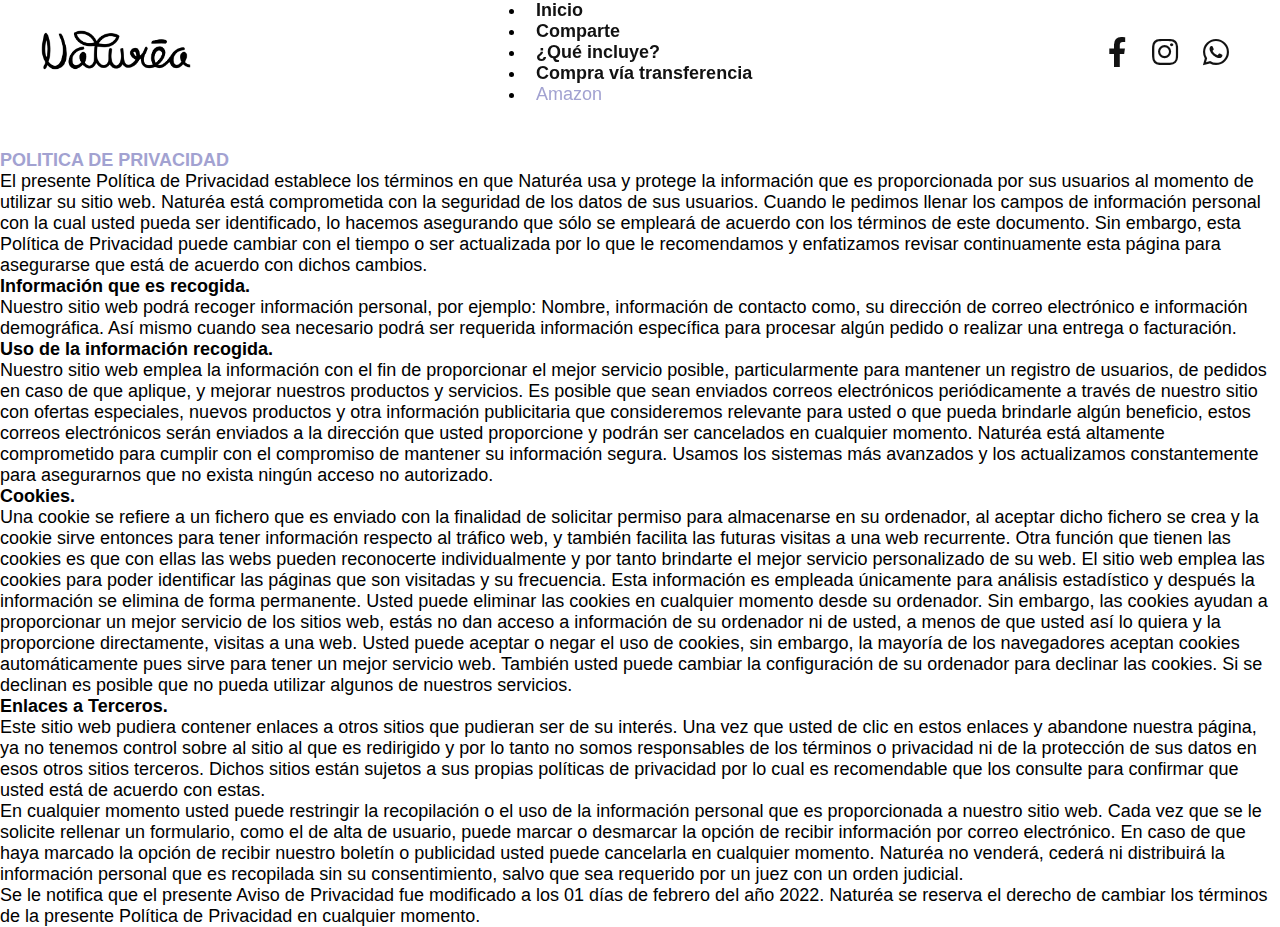
<file: aviso-privacidad.html>
<!DOCTYPE html>
<html lang="en">

<head>
    <meta charset="UTF-8">
    <meta http-equiv="X-UA-Compatible" content="IE=edge">
    <meta name="viewport" content="width=device-width, initial-scale=1.0">
    <meta property="og:image" content="img/portada-link.jpg" />

    <title>NatureaKits</title>
    <meta property="og:url" content="https://natureakits.com/" />
    <meta property="og:description" content="Brindamos alternativas para mejorar la salud, con oportunidades de crecimiento y emprendimiento en el negocio de uso y comercialización de aceites esenciales, tips, capacitación, etc. Aportamos una alternativa de bienestar natural basado en el uso de los aceites esenciales, proporcionando salud, paz y tranquilidad a través de una vida más sana." />

    <meta name="description"
        content="Brindamos alternativas para mejorar la salud, con oportunidades de crecimiento y emprendimiento en el negocio de uso y comercialización de aceites esenciales, tips, capacitación, etc. Aportamos una alternativa de bienestar natural basado en el uso de los aceites esenciales, proporcionando salud, paz y tranquilidad a través de una vida más sana." />

    <meta name="keywords" content="Naturea kits bienestar natural aceites esenciales salud tranquilidad  crecimiento negocio emprendimiento vida sana trnaquilidad oportunidades " />

    <meta property="og:site_name" content="https://natureakits.com/" />
    <meta property="fb:admins" content="ID de Facebook " />
    <meta property="article:published_time" content="2022-02-03T11:25:00+01:00" />
    <meta property="article:modified_time" content="2022-02-03T11:25:47+01:00" />
    <meta property="og:type" content="website" />
    <meta name="author" content="Ivan Ruiz Rodriguez || Front-end Developer" />
    <meta name="revised" content="03/02/2022" />

    <!-- Schema.org markup for Google+ -->
    <meta itemprop="name" content="Naturea Kits">
    <meta itemprop="description"
        content="Brindamos alternativas para mejorar la salud, con oportunidades de crecimiento y emprendimiento en el negocio de uso y comercialización de aceites esenciales, tips, capacitación, etc. Aportamos una alternativa de bienestar natural basado en el uso de los aceites esenciales, proporcionando salud, paz y tranquilidad a través de una vida más sana.">


    <meta itemprop="image" content="img/portada-link.jpg">

    <!-- Nos sirve para guardar una cookie. Los datos guardados son clave/valor -->
    <meta http-equiv="cookie" content="clave=valor; expires=Wednesday, 03-02-22 11:25:59 GMT;" />

    <link href="https://cdn.jsdelivr.net/npm/bootstrap@5.1.3/dist/css/bootstrap.min.css" rel="stylesheet"
        integrity="sha384-1BmE4kWBq78iYhFldvKuhfTAU6auU8tT94WrHftjDbrCEXSU1oBoqyl2QvZ6jIW3" crossorigin="anonymous">

    <link rel="stylesheet" href="css/style.css">
    
    <!-- TODO: IMAGEN DE PORTADA -->
    <link rel="shortcut icon" href="img/favicon.png" type="image/x-icon">

    <!-- FONTAWENSOME -->
    <link rel="stylesheet" href="https://cdnjs.cloudflare.com/ajax/libs/font-awesome/5.15.4/css/all.min.css"
        integrity="sha512-1ycn6IcaQQ40/MKBW2W4Rhis/DbILU74C1vSrLJxCq57o941Ym01SwNsOMqvEBFlcgUa6xLiPY/NS5R+E6ztJQ=="
        crossorigin="anonymous" referrerpolicy="no-referrer" />

    <!-- ICONS BOOTSTRAP -->
    <link rel="stylesheet" href="https://cdn.jsdelivr.net/npm/bootstrap-icons@1.7.2/font/bootstrap-icons.css">
    <!-- GOOGLE ANALITYCS -->


    <!-- Global site tag (gtag.js) - Google Analytics -->
    <script async src="https://www.googletagmanager.com/gtag/js?id=G-79CRZNBZ5W"></script>
    <script>
        window.dataLayer = window.dataLayer || [];

        function gtag() {
            dataLayer.push(arguments);
        }
        gtag('js', new Date());

        gtag('config', 'G-79CRZNBZ5W');
    </script>

</head>

<body>

    <!-- <div class="up">
        <i class="far fa-caret-square-up"></i>

    </div> -->
    <main>
        <header>
            <div class="menu-bar-pc">
                <a href="index.html">
                    <img src="img/logo-naturea.png" alt="Naturēa" style="width: 150px;">
                </a>

                <nav class="menu-principal">
                    <ul class="list-unstyled d-flex">
                        <li><a href="index.html" class="volver-arriba item-menu "> Inicio</a></li>
                        <li><a href="index.html#comparte" class="scroll-suave item-menu ">Comparte</a></li>
                        <li><a href="index.html#about-us" class="scroll-suave item-menu ">¿Qué incluye?</a>
                        </li>
                        <li><a href="informacion-pago.html" class="scroll-suave item-menu ">Compra vía
                                transferencia</a></li>
                        <li><a href="#" class="scroll-suave text-muted">Amazon</a></li>
                    </ul>
                </nav>
                <div class="top-redes">
                    <a href="https://www.facebook.com/Natur%C4%93a-102405162145474/?ti=as" target="_blank">
                        <i class="fab fa-facebook-f"></i>
                    </a>
                    <a href="https://www.instagram.com/naturea.mx/?utm_medium=copy_link" target="_blank">
                        <i class="fab fa-instagram"></i>
                    </a>
                    <a href="https://api.whatsapp.com/send?phone=6567882767&text=Hola, quiero más información"
                        target="_blank">
                        <i class="fab fa-whatsapp"></i>
                    </a>

                </div>
            </div>

            <div class="menu-bar-movil">
                <a href="index.html">
                    <img src="img/logo-naturea.png" alt="Naturēa" style="width: 150px;">
                </a>

                <div class="burger-menu" id="burger_menu">
                    <i class="fa fa-bars" aria-hidden="true"></i>
                </div>

                <div class="slideMenu" id="slideMenu">
                    <div class="top-redes">
                        <a href="https://www.facebook.com/Natur%C4%93a-102405162145474/?ti=as" target="_blank">
                            <i class="fab fa-facebook-f"></i>
                        </a>
                        <a href="https://www.instagram.com/naturea.mx/?utm_medium=copy_link" target="_blank">
                            <i class="fab fa-instagram"></i>
                        </a>
                        <a href="https://api.whatsapp.com/send?phone=6567882767&text=Hola, quiero más información"
                            target="_blank">
                            <i class="fab fa-whatsapp"></i>
                        </a>
                    </div>

                    <nav class="menu-principal">
                        <ul class="list-unstyled">
                            <li><a href="index.html" class="volver-arriba item-menu "> Inicio</a></li>
                            <li><a href="index.html#comparte" class="scroll-suave item-menu ">Comparte</a></li>
                            <li><a href="index.html#about-us" class="scroll-suave item-menu ">¿Qué incluye?</a></li>
                            <li><a href="informacion-pago.html" class="scroll-suave item-menu ">Compra vía
                                    transferencia</a></li>
                            <li><a href="#" class="scroll-suave item-menu ">Comprar</a></li>
                            <li><a href="#" class="scroll-suave text-muted text-decoration-line-through">Amazon</a></li>
                            <li> <a href="#" class="text-decoration-none">Términos y condiciones</a></li>
                            <li> <a href="aviso-privacidad.html" class="text-decoration-none  ">Política de
                                    privacidad</a></li>
                        </ul>
                    </nav>
                </div>
            </div>


        </header>

        <section>
            <div class="container">
                <div class="row">
                    <div class="col-lg-12 " style="margin-top:150px;">

                        <h2 class="text-center p4">
                            POLITICA DE PRIVACIDAD
                        </h2>

                        <p>


                            <p> El presente Política de Privacidad establece los términos en que Naturéa usa y protege
                                la información que es proporcionada por sus usuarios al momento de utilizar su sitio
                                web. Naturéa está comprometida con la seguridad de los datos de sus usuarios. Cuando le
                                pedimos llenar los campos de información personal con la cual usted pueda ser
                                identificado, lo hacemos asegurando que sólo se empleará de acuerdo con los términos de
                                este documento. Sin embargo, esta Política de Privacidad puede cambiar con el tiempo o
                                ser actualizada por lo que le recomendamos y enfatizamos revisar continuamente esta
                                página para asegurarse que está de acuerdo con dichos cambios.</p>

                            <p><b>Información que es recogida.</b> <br>
                                Nuestro sitio web podrá recoger información personal, por ejemplo: Nombre, información
                                de contacto como, su dirección de correo electrónico e información demográfica. Así
                                mismo cuando sea necesario podrá ser requerida información específica para procesar
                                algún pedido o realizar una entrega o facturación.</p>

                            <p> <b>Uso de la información recogida.</b> <br>
                                Nuestro sitio web emplea la información con el fin de proporcionar el mejor servicio
                                posible, particularmente para mantener un registro de usuarios, de pedidos en caso de
                                que aplique, y mejorar nuestros productos y servicios. Es posible que sean enviados
                                correos electrónicos periódicamente a través de nuestro sitio con ofertas especiales,
                                nuevos productos y otra información publicitaria que consideremos relevante para usted o
                                que pueda brindarle algún beneficio, estos correos electrónicos serán enviados a la
                                dirección que usted proporcione y podrán ser cancelados en cualquier momento. Naturéa
                                está altamente comprometido para cumplir con el compromiso de mantener su información
                                segura. Usamos los sistemas más avanzados y los actualizamos constantemente para
                                asegurarnos que no exista ningún acceso no autorizado.
                            </p>

                            <p> <b>Cookies.</b> <br>
                                Una cookie se refiere a un fichero que es enviado con la finalidad de solicitar permiso
                                para almacenarse en su ordenador, al aceptar dicho fichero se crea y la cookie sirve
                                entonces para tener información respecto al tráfico web, y también facilita las futuras
                                visitas a una web recurrente. Otra función que tienen las cookies es que con ellas las
                                webs pueden reconocerte individualmente y por tanto brindarte el mejor servicio
                                personalizado de su web. El sitio web emplea las cookies para poder identificar las
                                páginas que son visitadas y su frecuencia. Esta información es empleada únicamente para
                                análisis estadístico y después la información se elimina de forma permanente. Usted
                                puede eliminar las cookies en cualquier momento desde su ordenador. Sin embargo, las
                                cookies ayudan a proporcionar un mejor servicio de los sitios web, estás no dan acceso a
                                información de su ordenador ni de usted, a menos de que usted así lo quiera y la
                                proporcione directamente, visitas a una web. Usted puede aceptar o negar el uso de
                                cookies, sin embargo, la mayoría de los navegadores aceptan cookies automáticamente pues
                                sirve para tener un mejor servicio web. También usted puede cambiar la configuración de
                                su ordenador para declinar las cookies. Si se declinan es posible que no pueda utilizar
                                algunos de nuestros servicios.</p>

                            <p> <b>Enlaces a Terceros.</b> <br>
                                Este sitio web pudiera contener enlaces a otros sitios que pudieran ser de su interés.
                                Una vez que usted de clic en estos enlaces y abandone nuestra página, ya no tenemos
                                control sobre al sitio al que es redirigido y por lo tanto no somos responsables de los
                                términos o privacidad ni de la protección de sus datos en esos otros sitios terceros.
                                Dichos sitios están sujetos a sus propias políticas de privacidad por lo cual es
                                recomendable que los consulte para confirmar que usted está de acuerdo con estas.
                            </p>
                            <p><b></b>
                                En cualquier momento usted puede restringir la recopilación o el uso de la información
                                personal que es proporcionada a nuestro sitio web. Cada vez que se le solicite rellenar
                                un formulario, como el de alta de usuario, puede marcar o desmarcar la opción de recibir
                                información por correo electrónico. En caso de que haya marcado la opción de recibir
                                nuestro boletín o publicidad usted puede cancelarla en cualquier momento. Naturéa no
                                venderá, cederá ni distribuirá la información personal que es recopilada sin su
                                consentimiento, salvo que sea requerido por un juez con un orden judicial.
                            </p>
                            <p>Se le notifica que el presente Aviso de Privacidad fue modificado a los 01 días de
                                febrero del año 2022.
                                Naturéa se reserva el derecho de cambiar los términos de la presente Política de
                                Privacidad en cualquier momento.
                            </p>
                        </p>
                    </div>
                </div>
            </div>
        </section>

    </main>


    <!-- Option 1: Bootstrap Bundle with Popper -->
    <script src="https://cdn.jsdelivr.net/npm/bootstrap@5.1.3/dist/js/bootstrap.bundle.min.js"
        integrity="sha384-ka7Sk0Gln4gmtz2MlQnikT1wXgYsOg+OMhuP+IlRH9sENBO0LRn5q+8nbTov4+1p" crossorigin="anonymous">
    </script>
    <script src="js/runners.js"></script>
    <script src="js/menuMovil.js"></script>

</body>

</html>
</file>
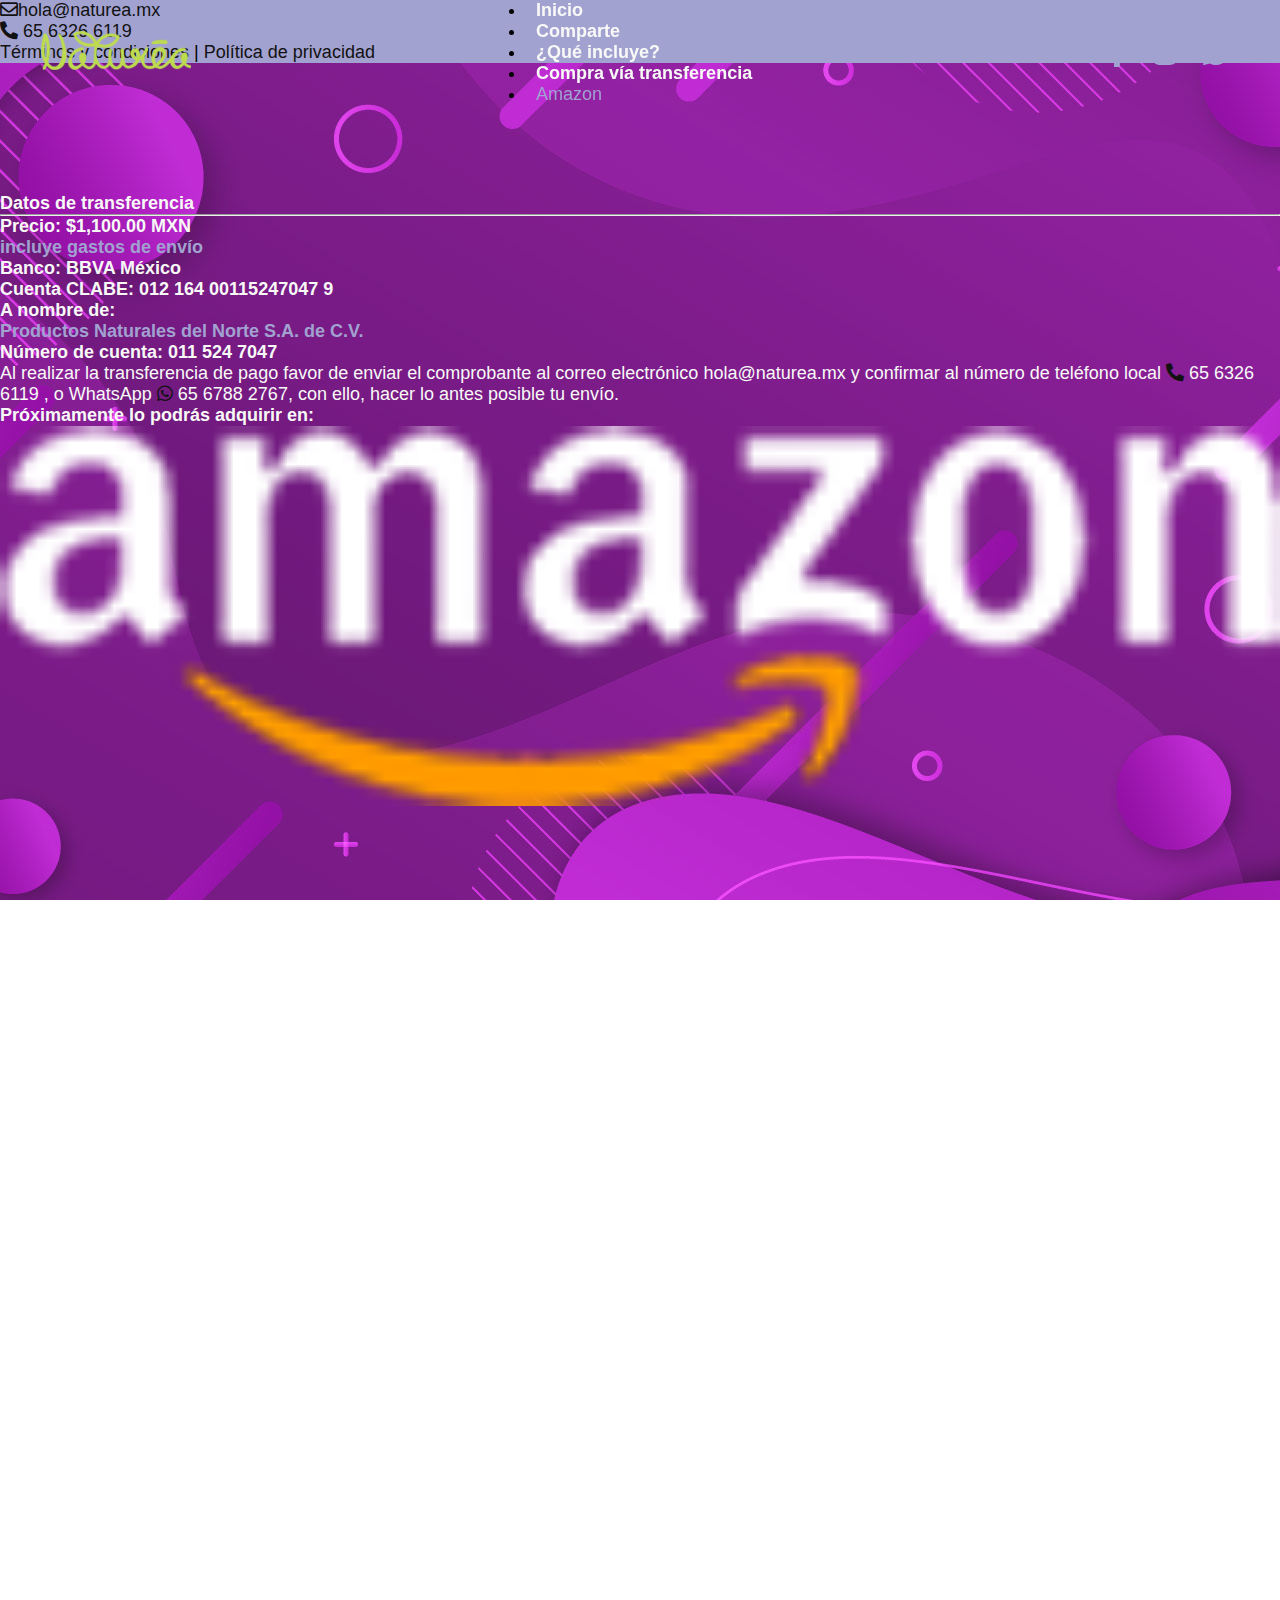
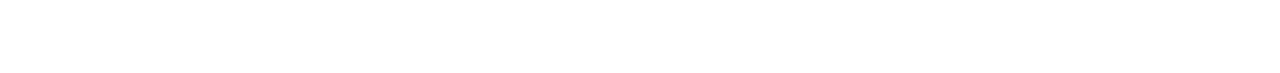
<file: informacion-pago.html>
<!DOCTYPE html>
<html lang="en">

<head>
    <meta charset="UTF-8">
    <meta http-equiv="X-UA-Compatible" content="IE=edge">
    <meta name="viewport" content="width=device-width, initial-scale=1.0">
    <meta property="og:image" content="img/portada-link.jpg" />

    <title>NatureaKits</title>
    <meta property="og:url" content="https://natureakits.com/" />
    <meta property="og:description" content="Brindamos alternativas para mejorar la salud, con oportunidades de crecimiento y emprendimiento en el negocio de uso y comercialización de aceites esenciales, tips, capacitación, etc. Aportamos una alternativa de bienestar natural basado en el uso de los aceites esenciales, proporcionando salud, paz y tranquilidad a través de una vida más sana." />

    <meta name="description"
        content="Brindamos alternativas para mejorar la salud, con oportunidades de crecimiento y emprendimiento en el negocio de uso y comercialización de aceites esenciales, tips, capacitación, etc. Aportamos una alternativa de bienestar natural basado en el uso de los aceites esenciales, proporcionando salud, paz y tranquilidad a través de una vida más sana." />

    <meta name="keywords" content="Naturea kits bienestar natural aceites esenciales salud tranquilidad  crecimiento negocio emprendimiento vida sana trnaquilidad oportunidades " />

    <meta property="og:site_name" content="https://natureakits.com/" />
    <meta property="fb:admins" content="ID de Facebook " />
    <meta property="article:published_time" content="2022-02-03T11:25:00+01:00" />
    <meta property="article:modified_time" content="2022-02-03T11:25:47+01:00" />
    <meta property="og:type" content="website" />
    <meta name="author" content="Ivan Ruiz Rodriguez || Front-end Developer" />
    <meta name="revised" content="03/02/2022" />

    <!-- Schema.org markup for Google+ -->
    <meta itemprop="name" content="Naturea Kits">
    <meta itemprop="description"
        content="Brindamos alternativas para mejorar la salud, con oportunidades de crecimiento y emprendimiento en el negocio de uso y comercialización de aceites esenciales, tips, capacitación, etc. Aportamos una alternativa de bienestar natural basado en el uso de los aceites esenciales, proporcionando salud, paz y tranquilidad a través de una vida más sana.">


    <meta itemprop="image" content="img/portada-link.jpg">

    <!-- Nos sirve para guardar una cookie. Los datos guardados son clave/valor -->
    <meta http-equiv="cookie" content="clave=valor; expires=Wednesday, 03-02-22 11:25:59 GMT;" />

    <link href="https://cdn.jsdelivr.net/npm/bootstrap@5.1.3/dist/css/bootstrap.min.css" rel="stylesheet"
        integrity="sha384-1BmE4kWBq78iYhFldvKuhfTAU6auU8tT94WrHftjDbrCEXSU1oBoqyl2QvZ6jIW3" crossorigin="anonymous">

    <link rel="stylesheet" href="css/style.css">
    
    <!-- TODO: IMAGEN DE PORTADA -->
    <link rel="shortcut icon" href="img/favicon.png" type="image/x-icon">

    <!-- FONTAWENSOME -->
    <link rel="stylesheet" href="https://cdnjs.cloudflare.com/ajax/libs/font-awesome/5.15.4/css/all.min.css"
        integrity="sha512-1ycn6IcaQQ40/MKBW2W4Rhis/DbILU74C1vSrLJxCq57o941Ym01SwNsOMqvEBFlcgUa6xLiPY/NS5R+E6ztJQ=="
        crossorigin="anonymous" referrerpolicy="no-referrer" />

    <!-- ICONS BOOTSTRAP -->
    <link rel="stylesheet" href="https://cdn.jsdelivr.net/npm/bootstrap-icons@1.7.2/font/bootstrap-icons.css">
    <!-- GOOGLE ANALITYCS -->


    <!-- Global site tag (gtag.js) - Google Analytics -->
    <script async src="https://www.googletagmanager.com/gtag/js?id=G-79CRZNBZ5W"></script>
    <script>
        window.dataLayer = window.dataLayer || [];

        function gtag() {
            dataLayer.push(arguments);
        }
        gtag('js', new Date());

        gtag('config', 'G-79CRZNBZ5W');
    </script>

</head>

<body class="fondo-pago">

    <!-- <div class="up">
        <i class="far fa-caret-square-up"></i>
    </div> -->

    <main>
        <header class="bg-green">
            <div class="container ">
                <div class="row">
                    <div class="bar-header col-lg-12 d-flex py-1">
                        <div class="col-lg-6 d-flex align-items-center">
                            <i class="far fa-envelope"></i><a href="mailto:hola@naturea.mx"
                                class="text-decoration-none color-black ms-1">hola@naturea.mx</a>
                            <div class="d-flex ms-3 align-items-center">
                                <i class="fas fa-phone-alt"></i>
                                <a href="tel:+6563266119" class="text-decoration-none color-black ms-1">65 6326 6119</a>
                            </div>
                        </div>
                        <div class="col-lg-6 d-flex justify-content-end">
                            <a href="#" class="text-decoration-none color-black ">Términos y condiciones</a> <span
                                class="mx-2">|</span>
                            <a href="aviso-privacidad.html" class="text-decoration-none color-black ">Política de
                                privacidad</a>
                        </div>
                    </div>
                </div>
            </div>
            <div class="menu-bar-pc mt-4">
                <a href="index.html">
                    <img src="img/logo-naturea-v.png" alt="Naturēa" style="width: 150px;">
                </a>

                <nav class="menu-principal">
                    <ul class="list-unstyled d-flex">
                        <li><a href="index.html" class="volver-arriba item-menu color-white"> Inicio</a></li>
                        <li><a href="index.html#comparte" class="scroll-suave item-menu color-white">Comparte</a></li>
                        <li><a href="index.html#about-us" class="scroll-suave item-menu color-white">¿Qué incluye?</a>
                        </li>
                        <li><a href="informacion-pago.html" class="scroll-suave item-menu color-white">Compra vía
                                transferencia</a></li>
                        <li><a href="#" class="scroll-suave text-muted">Amazon</a></li>
                    </ul>

                </nav>

                <div class="top-redes">
                    <a href="https://www.facebook.com/Natur%C4%93a-102405162145474/?ti=as" target="_blank">
                        <i class="fab fa-facebook-f color-green"></i>
                    </a>
                    <a href="https://www.instagram.com/naturea.mx/?utm_medium=copy_link" target="_blank">
                        <i class="fab fa-instagram color-green"></i>
                    </a>
                    <a href="https://api.whatsapp.com/send?phone=6567882767&text=Hola, quiero más información"
                        target="_blank">
                        <i class="fab fa-whatsapp color-green"></i>
                    </a>
                </div>
            </div>

            <div class="menu-bar-movil">
                <a href="index.html">
                    <img src="img/logo-naturea.png" alt="Naturēa" style="width: 150px;">
                </a>

                <div class="burger-menu" id="burger_menu">
                    <i class="fa fa-bars" aria-hidden="true"></i>
                </div>

                <div class="slideMenu" id="slideMenu">
                    <div class="top-redes">
                        <a href="https://www.facebook.com/Natur%C4%93a-102405162145474/?ti=as" target="_blank">
                            <i class="fab fa-facebook-f"></i>
                        </a>
                        <a href="https://www.instagram.com/naturea.mx/?utm_medium=copy_link" target="_blank">
                            <i class="fab fa-instagram"></i>
                        </a>
                        <a href="https://api.whatsapp.com/send?phone=6567882767&text=Hola, quiero más información"
                            target="_blank">
                            <i class="fab fa-whatsapp"></i>
                        </a>
                    </div>

                    <nav class="menu-principal">
                        <ul class="list-unstyled">
                            <li><a href="index.html" class="volver-arriba item-menu "> Inicio</a></li>
                            <li><a href="index.html#comparte" class="scroll-suave item-menu ">Comparte</a></li>
                            <li><a href="index.html#about-us" class="scroll-suave item-menu ">¿Qué incluye?</a></li>
                            <li><a href="informacion-pago.html" class="scroll-suave item-menu ">Compra vía
                                    transferencia</a></li>
                            <li><a href="#" class="scroll-suave item-menu ">Comprar</a></li>
                            <li><a href="#" class="scroll-suave text-muted text-decoration-line-through">Amazon</a></li>
                            <li> <a href="#" class="text-decoration-none">Términos y condiciones</a></li>
                            <li> <a href="aviso-privacidad.html" class="text-decoration-none  ">Política de
                                    privacidad</a></li>
                        </ul>


                    </nav>
                    <ul class="list-unstyled  end-0 ">




                    </ul>
                </div>
            </div>

        </header>

        <section>
            <div class="container overflow-hidden">
                <div class="row">
                    <div class="col-lg-12 d-flex flex-wrap mb-5" style="margin-top:130px;">

                        <div class="col-lg-6 px-3">
                            <h2 class="mb-3 fw-bold color-white">Datos de transferencia</h3>
                                <hr class="w-50 border-bottom border-2">
                                <h4 class="fw-bold color-white m-0 p-0 ">Precio: $1,100.00 MXN</h4>
                                <h6 class="color-green mb-4">incluye gastos de envío</h6>
                                <h4 class="fw-bold color-white m-0 p-0 mb-3">Banco: BBVA México</h4>
                                <h4 class="mb-4 fw-bold color-white">
                                    Cuenta CLABE: 012 164 00115247047 9
                                </h4>
                                <h4 class="fw-bold color-white mb-4">A nombre de: <br><span class="color-green mb-4 fs-4">Productos Naturales del Norte S.A. de C.V.</span> </h4>
                                <h4 class="mb-4 fw-bold color-white">Número de cuenta: 011 524 7047
                            </h2>
                            <p class="color-white">Al realizar la transferencia de pago favor de enviar el comprobante
                                al correo electrónico <a href="mailto:hola@naturea.mx"
                                    class="color-white fw-bold fs-5 text-decoration-underline">hola@naturea.mx</a> y confirmar al número de teléfono local  <i class="fas fa-phone-alt "></i><a href="tel:+6563266119" class="color-white fw-bold fs-5 text-decoration-underline">   65 6326 6119 </a>, o WhatsApp    <i class="fab fa-whatsapp"></i><a href="https://api.whatsapp.com/send?phone=6567882767&text=Hola, quiero más información" target="_blank" class="color-white fw-bold fs-5 text-decoration-underline">
                                    65 6788 2767</a>, con ello, hacer lo antes posible tu envío.</a></p>

                            <div class="d-flex">
                                <h5 class="mb-3 fw-bold color-white">
                                    Próximamente lo podrás adquirir en:</h5>
                                <div class="m-2 p-0">
                                    <img src="img/amazon.png" alt="" class="w-75">
                                </div>
                            </div>
                        </div>


                        <div class="col-lg-6 px-3 align-items-center d-flex  ocultar contador">
                            <img src="img/tarjeta.png" alt="" class="w-75 img-hover">
                        </div>



                    </div>
                </div>
            </div>
        </section>

    </main>


    <!-- Option 1: Bootstrap Bundle with Popper -->
    <script src="https://cdn.jsdelivr.net/npm/bootstrap@5.1.3/dist/js/bootstrap.bundle.min.js"
        integrity="sha384-ka7Sk0Gln4gmtz2MlQnikT1wXgYsOg+OMhuP+IlRH9sENBO0LRn5q+8nbTov4+1p" crossorigin="anonymous">
    </script>
    <script src="js/runners.js"></script>
    <script src="js/menuMovil.js"></script>
    <script type="text/javascript">
        window.addEventListener('scroll', function () {
            let header = document.querySelector('header');
            header.classList.toggle('sticky', window.scrollY > 0);
        })
    </script>
    
</body>

</html>
</file>
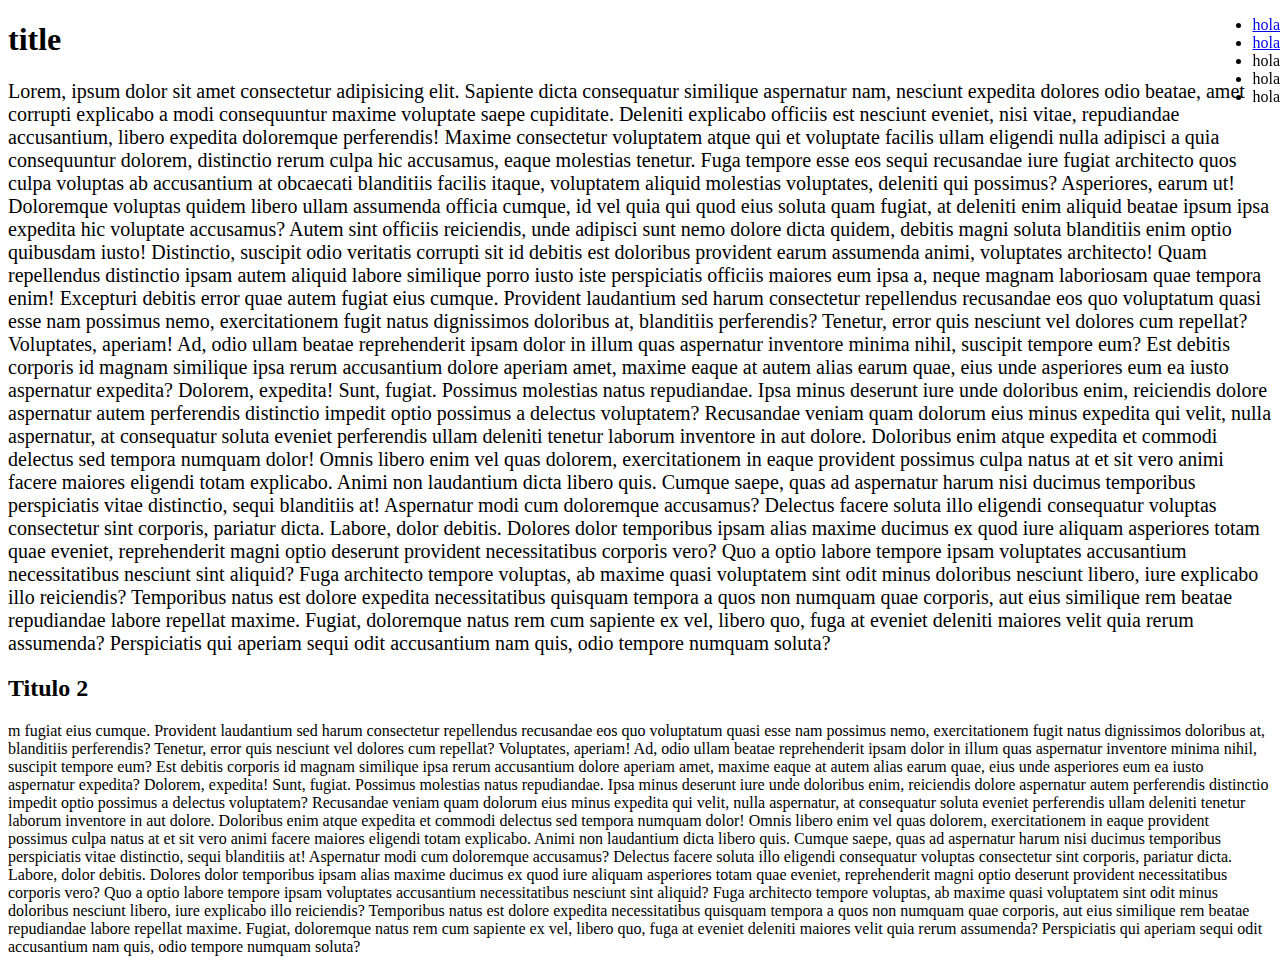
<file: prueba-menu.html>
<!DOCTYPE html>
<html lang="en">

<head>
    <meta charset="UTF-8">
    <meta http-equiv="X-UA-Compatible" content="IE=edge">
    <meta name="viewport" content="width=device-width, initial-scale=1.0">
    <title>Document</title>
</head>

<body>
    <ul style="position: fixed; top: 0; right: 0;">
        <li>
            <a href="#title" class="scroll-suave">hola</a>
        </li>
        <li>
            <a href="#title2" class="scroll-suave">hola</a>
        </li>
        <li class="item">hola</li>
        <li class="item">hola</li>
        <li class="item">hola</li>
    </ul>

    <h1 id="title">title</h1>

    <p style="font-size: 20px">
        Lorem, ipsum dolor sit amet consectetur adipisicing elit. Sapiente dicta consequatur similique aspernatur nam,
        nesciunt expedita dolores odio beatae, amet corrupti explicabo a modi consequuntur maxime voluptate saepe
        cupiditate. Deleniti explicabo officiis est nesciunt eveniet, nisi vitae, repudiandae accusantium, libero
        expedita doloremque perferendis! Maxime consectetur voluptatem atque qui et voluptate facilis ullam eligendi
        nulla adipisci a quia consequuntur dolorem, distinctio rerum culpa hic accusamus, eaque molestias tenetur. Fuga
        tempore esse eos sequi recusandae iure fugiat architecto quos culpa voluptas ab accusantium at obcaecati
        blanditiis facilis itaque, voluptatem aliquid molestias voluptates, deleniti qui possimus? Asperiores, earum ut!
        Doloremque voluptas quidem libero ullam assumenda officia cumque, id vel quia qui quod eius soluta quam fugiat,
        at deleniti enim aliquid beatae ipsum ipsa expedita hic voluptate accusamus? Autem sint officiis reiciendis,
        unde adipisci sunt nemo dolore dicta quidem, debitis magni soluta blanditiis enim optio quibusdam iusto!
        Distinctio, suscipit odio veritatis corrupti sit id debitis est doloribus provident earum assumenda animi,
        voluptates architecto! Quam repellendus distinctio ipsam autem aliquid labore similique porro iusto iste
        perspiciatis officiis maiores eum ipsa a, neque magnam laboriosam quae tempora enim! Excepturi debitis error
        quae autem fugiat eius cumque. Provident laudantium sed harum consectetur repellendus recusandae eos quo
        voluptatum quasi esse nam possimus nemo, exercitationem fugit natus dignissimos doloribus at, blanditiis
        perferendis? Tenetur, error quis nesciunt vel dolores cum repellat? Voluptates, aperiam! Ad, odio ullam beatae
        reprehenderit ipsam dolor in illum quas aspernatur inventore minima nihil, suscipit tempore eum? Est debitis
        corporis id magnam similique ipsa rerum accusantium dolore aperiam amet, maxime eaque at autem alias earum quae,
        eius unde asperiores eum ea iusto aspernatur expedita? Dolorem, expedita! Sunt, fugiat. Possimus molestias natus
        repudiandae. Ipsa minus deserunt iure unde doloribus enim, reiciendis dolore aspernatur autem perferendis
        distinctio impedit optio possimus a delectus voluptatem? Recusandae veniam quam dolorum eius minus expedita qui
        velit, nulla aspernatur, at consequatur soluta eveniet perferendis ullam deleniti tenetur laborum inventore in
        aut dolore. Doloribus enim atque expedita et commodi delectus sed tempora numquam dolor! Omnis libero enim vel
        quas dolorem, exercitationem in eaque provident possimus culpa natus at et sit vero animi facere maiores
        eligendi totam explicabo. Animi non laudantium dicta libero quis. Cumque saepe, quas ad aspernatur harum nisi
        ducimus temporibus perspiciatis vitae distinctio, sequi blanditiis at! Aspernatur modi cum doloremque accusamus?
        Delectus facere soluta illo eligendi consequatur voluptas consectetur sint corporis, pariatur dicta. Labore,
        dolor debitis. Dolores dolor temporibus ipsam alias maxime ducimus ex quod iure aliquam asperiores totam quae
        eveniet, reprehenderit magni optio deserunt provident necessitatibus corporis vero? Quo a optio labore tempore
        ipsam voluptates accusantium necessitatibus nesciunt sint aliquid? Fuga architecto tempore voluptas, ab maxime
        quasi voluptatem sint odit minus doloribus nesciunt libero, iure explicabo illo reiciendis? Temporibus natus est
        dolore expedita necessitatibus quisquam tempora a quos non numquam quae corporis, aut eius similique rem beatae
        repudiandae labore repellat maxime. Fugiat, doloremque natus rem cum sapiente ex vel, libero quo, fuga at
        eveniet deleniti maiores velit quia rerum assumenda? Perspiciatis qui aperiam sequi odit accusantium nam quis,
        odio tempore numquam soluta?
    </p>

    <h2 id="title2">Titulo 2</h2>

    <p>m fugiat eius cumque. Provident laudantium sed harum consectetur repellendus recusandae eos quo
        voluptatum quasi esse nam possimus nemo, exercitationem fugit natus dignissimos doloribus at, blanditiis
        perferendis? Tenetur, error quis nesciunt vel dolores cum repellat? Voluptates, aperiam! Ad, odio ullam beatae
        reprehenderit ipsam dolor in illum quas aspernatur inventore minima nihil, suscipit tempore eum? Est debitis
        corporis id magnam similique ipsa rerum accusantium dolore aperiam amet, maxime eaque at autem alias earum quae,
        eius unde asperiores eum ea iusto aspernatur expedita? Dolorem, expedita! Sunt, fugiat. Possimus molestias natus
        repudiandae. Ipsa minus deserunt iure unde doloribus enim, reiciendis dolore aspernatur autem perferendis
        distinctio impedit optio possimus a delectus voluptatem? Recusandae veniam quam dolorum eius minus expedita qui
        velit, nulla aspernatur, at consequatur soluta eveniet perferendis ullam deleniti tenetur laborum inventore in
        aut dolore. Doloribus enim atque expedita et commodi delectus sed tempora numquam dolor! Omnis libero enim vel
        quas dolorem, exercitationem in eaque provident possimus culpa natus at et sit vero animi facere maiores
        eligendi totam explicabo. Animi non laudantium dicta libero quis. Cumque saepe, quas ad aspernatur harum nisi
        ducimus temporibus perspiciatis vitae distinctio, sequi blanditiis at! Aspernatur modi cum doloremque accusamus?
        Delectus facere soluta illo eligendi consequatur voluptas consectetur sint corporis, pariatur dicta. Labore,
        dolor debitis. Dolores dolor temporibus ipsam alias maxime ducimus ex quod iure aliquam asperiores totam quae
        eveniet, reprehenderit magni optio deserunt provident necessitatibus corporis vero? Quo a optio labore tempore
        ipsam voluptates accusantium necessitatibus nesciunt sint aliquid? Fuga architecto tempore voluptas, ab maxime
        quasi voluptatem sint odit minus doloribus nesciunt libero, iure explicabo illo reiciendis? Temporibus natus est
        dolore expedita necessitatibus quisquam tempora a quos non numquam quae corporis, aut eius similique rem beatae
        repudiandae labore repellat maxime. Fugiat, doloremque natus rem cum sapiente ex vel, libero quo, fuga at
        eveniet deleniti maiores velit quia rerum assumenda? Perspiciatis qui aperiam sequi odit accusantium nam quis,
        odio tempore numquam soluta?</p>
</body>
<script src="js/scroll.js"></script>
</html>
</file>
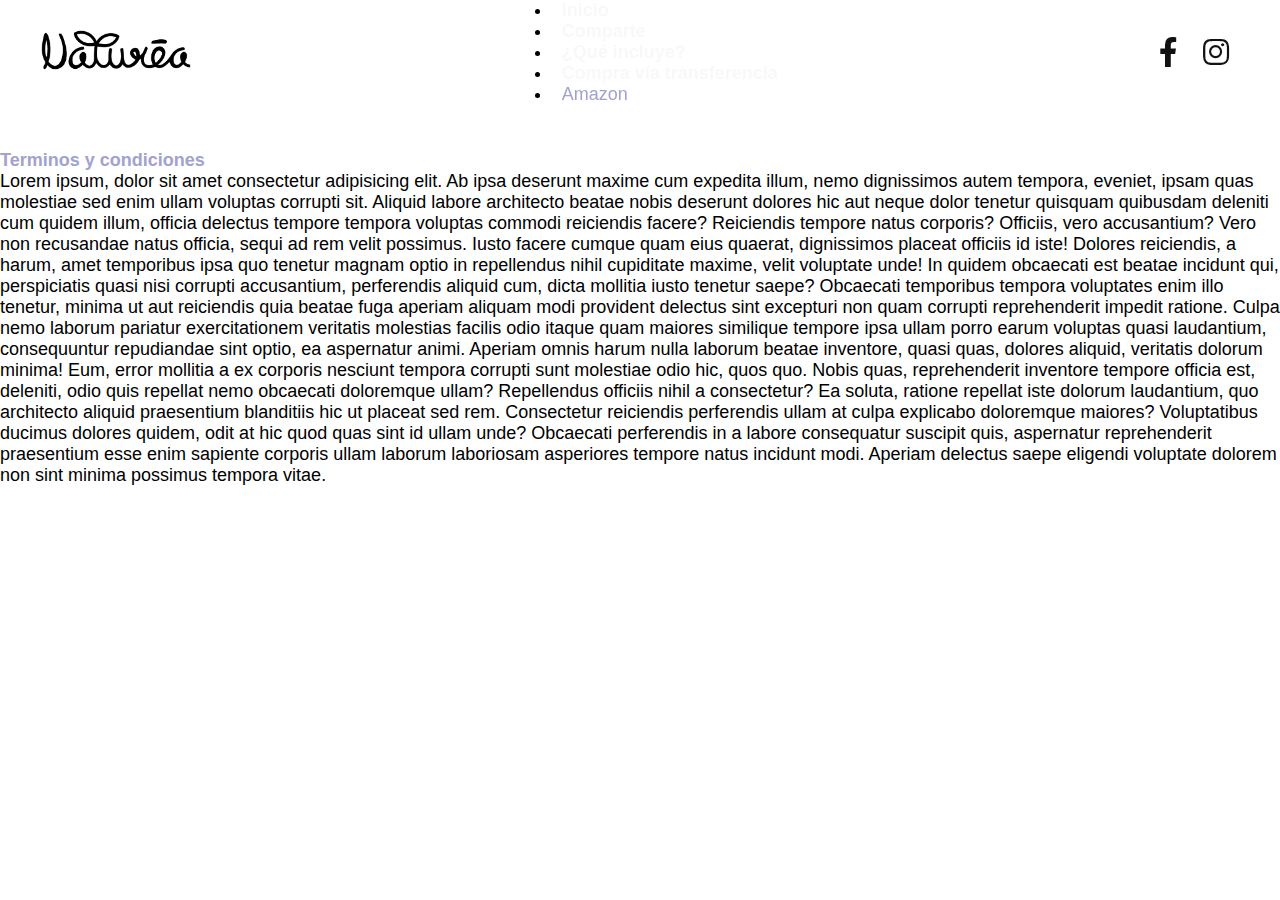
<file: terminos-condiciones.html>
<!DOCTYPE html>
<html lang="en">

<head>
    <meta charset="UTF-8">
    <meta http-equiv="X-UA-Compatible" content="IE=edge">
    <meta name="viewport" content="width=device-width, initial-scale=1.0">
    <meta property="og:image" content="img/portada-link.jpg" />

    <title>NatureaKits</title>
    <meta property="og:url" content="https://natureakits.com/" />
    <meta property="og:description" content="Brindamos alternativas para mejorar la salud, con oportunidades de crecimiento y emprendimiento en el negocio de uso y comercialización de aceites esenciales, tips, capacitación, etc. Aportamos una alternativa de bienestar natural basado en el uso de los aceites esenciales, proporcionando salud, paz y tranquilidad a través de una vida más sana." />

    <meta name="description"
        content="Brindamos alternativas para mejorar la salud, con oportunidades de crecimiento y emprendimiento en el negocio de uso y comercialización de aceites esenciales, tips, capacitación, etc. Aportamos una alternativa de bienestar natural basado en el uso de los aceites esenciales, proporcionando salud, paz y tranquilidad a través de una vida más sana." />

    <meta name="keywords" content="Naturea kits bienestar natural aceites esenciales salud tranquilidad  crecimiento negocio emprendimiento vida sana trnaquilidad oportunidades " />

    <meta property="og:site_name" content="https://natureakits.com/" />
    <meta property="fb:admins" content="ID de Facebook " />
    <meta property="article:published_time" content="2022-02-03T11:25:00+01:00" />
    <meta property="article:modified_time" content="2022-02-03T11:25:47+01:00" />
    <meta property="og:type" content="website" />
    <meta name="author" content="Ivan Ruiz Rodriguez || Front-end Developer" />
    <meta name="revised" content="03/02/2022" />

    <!-- Schema.org markup for Google+ -->
    <meta itemprop="name" content="Naturea Kits">
    <meta itemprop="description"
        content="Brindamos alternativas para mejorar la salud, con oportunidades de crecimiento y emprendimiento en el negocio de uso y comercialización de aceites esenciales, tips, capacitación, etc. Aportamos una alternativa de bienestar natural basado en el uso de los aceites esenciales, proporcionando salud, paz y tranquilidad a través de una vida más sana.">


    <meta itemprop="image" content="img/portada-link.jpg">

    <!-- Nos sirve para guardar una cookie. Los datos guardados son clave/valor -->
    <meta http-equiv="cookie" content="clave=valor; expires=Wednesday, 03-02-22 11:25:59 GMT;" />

    <link href="https://cdn.jsdelivr.net/npm/bootstrap@5.1.3/dist/css/bootstrap.min.css" rel="stylesheet"
        integrity="sha384-1BmE4kWBq78iYhFldvKuhfTAU6auU8tT94WrHftjDbrCEXSU1oBoqyl2QvZ6jIW3" crossorigin="anonymous">

    <link rel="stylesheet" href="css/style.css">
    
    <!-- TODO: IMAGEN DE PORTADA -->
    <link rel="shortcut icon" href="img/favicon.png" type="image/x-icon">

    <!-- FONTAWENSOME -->
    <link rel="stylesheet" href="https://cdnjs.cloudflare.com/ajax/libs/font-awesome/5.15.4/css/all.min.css"
        integrity="sha512-1ycn6IcaQQ40/MKBW2W4Rhis/DbILU74C1vSrLJxCq57o941Ym01SwNsOMqvEBFlcgUa6xLiPY/NS5R+E6ztJQ=="
        crossorigin="anonymous" referrerpolicy="no-referrer" />

    <!-- ICONS BOOTSTRAP -->
    <link rel="stylesheet" href="https://cdn.jsdelivr.net/npm/bootstrap-icons@1.7.2/font/bootstrap-icons.css">
    <!-- GOOGLE ANALITYCS -->


    <!-- Global site tag (gtag.js) - Google Analytics -->
    <script async src="https://www.googletagmanager.com/gtag/js?id=G-79CRZNBZ5W"></script>
    <script>
        window.dataLayer = window.dataLayer || [];

        function gtag() {
            dataLayer.push(arguments);
        }
        gtag('js', new Date());

        gtag('config', 'G-79CRZNBZ5W');
    </script>

</head>

<body>

    <!-- <div class="up">
        <i class="far fa-caret-square-up"></i>

    </div> -->
    <main>
        <header>
            <div class="menu-bar-pc">
                <a href="index.html">
                    <img src="img/logo-naturea.png" alt="Naturēa" style="width: 150px;">
                </a>

                <nav class="menu-principal">
                    <ul class="list-unstyled d-flex">
                        <li><a href="index.html" class="volver-arriba item-menu color-white"> Inicio</a></li>
                        <li><a href="index.html#comparte" class="scroll-suave item-menu color-white">Comparte</a></li>
                        <li><a href="index.html#about-us" class="scroll-suave item-menu color-white">¿Qué incluye?</a></li>
                        <li><a href="informacion-pago.html" class="scroll-suave item-menu color-white">Compra vía transferencia</a></li>
                        <li><a href="#" class="scroll-suave text-muted">Amazon</a></li>
                    </ul>

                </nav>

                <div class="top-redes">
                    <a href="https://www.facebook.com/Natur%C4%93a-102405162145474/?ti=as" target="_blank">
                        <i class="fab fa-facebook-f"></i>
                    </a>
                    <a href="https://www.instagram.com/naturea.mx/?utm_medium=copy_link">
                        <i class="fab fa-instagram"></i>
                    </a>
                </div>
            </div>

            <div class="menu-bar-movil">
                <a href="logo">
                    <img src="img/logo-naturea.png" alt="Naturēa" style="width: 150px;">
                </a>

                <div class="burger-menu" id="burger_menu">
                    <i class="fa fa-bars" aria-hidden="true"></i>
                </div>

                <div class="slideMenu" id="slideMenu">
                    <div class="top-redes">
                        <a href="">
                            <i class="fab fa-facebook-f"></i>
                        </a>
                        <a href="">
                            <i class="fab fa-instagram"></i>
                        </a>
                        <a href="">
                            <i class="fab fa-youtube"></i>
                        </a>
                    </div>

                    <nav class="menu-principal">
                        <ul class="list-unstyled d-flex">
                            <li><a href="index.html" class="volver-arriba item-menu color-white"> Inicio</a></li>
                            <li><a href="index.html#comparte" class="scroll-suave item-menu color-white">Comparte</a></li>
                            <li><a href="index.html#about-us" class="scroll-suave item-menu color-white">¿Qué incluye?</a></li>
                            <li><a href="informacion-pago.html" class="scroll-suave item-menu color-white">Compra vía transferencia</a></li>
                            <li><a href="#" class="scroll-suave text-muted">Amazon</a></li>
                        </ul>
                    </nav>
                </div>
            </div>


        </header>

        <section>
            <div class="container">
                <div class="row">
                    <div class="col-lg-12 " style="margin-top:150px;">

                        <h2 class="text-center p4">
                            Terminos y condiciones
                        </h2>

                        <p>
                            Lorem ipsum, dolor sit amet consectetur adipisicing elit. Ab ipsa deserunt maxime cum
                            expedita illum, nemo dignissimos autem tempora, eveniet, ipsam quas molestiae sed enim ullam
                            voluptas corrupti sit. Aliquid labore architecto beatae nobis deserunt dolores hic aut neque
                            dolor tenetur quisquam quibusdam deleniti cum quidem illum, officia delectus tempore tempora
                            voluptas commodi reiciendis facere? Reiciendis tempore natus corporis? Officiis, vero
                            accusantium? Vero non recusandae natus officia, sequi ad rem velit possimus. Iusto facere
                            cumque quam eius quaerat, dignissimos placeat officiis id iste! Dolores reiciendis, a harum,
                            amet temporibus ipsa quo tenetur magnam optio in repellendus nihil cupiditate maxime, velit
                            voluptate unde! In quidem obcaecati est beatae incidunt qui, perspiciatis quasi nisi
                            corrupti accusantium, perferendis aliquid cum, dicta mollitia iusto tenetur saepe? Obcaecati
                            temporibus tempora voluptates enim illo tenetur, minima ut aut reiciendis quia beatae fuga
                            aperiam aliquam modi provident delectus sint excepturi non quam corrupti reprehenderit
                            impedit ratione. Culpa nemo laborum pariatur exercitationem veritatis molestias facilis odio
                            itaque quam maiores similique tempore ipsa ullam porro earum voluptas quasi laudantium,
                            consequuntur repudiandae sint optio, ea aspernatur animi. Aperiam omnis harum nulla laborum
                            beatae inventore, quasi quas, dolores aliquid, veritatis dolorum minima! Eum, error mollitia
                            a ex corporis nesciunt tempora corrupti sunt molestiae odio hic, quos quo. Nobis quas,
                            reprehenderit inventore tempore officia est, deleniti, odio quis repellat nemo obcaecati
                            doloremque ullam? Repellendus officiis nihil a consectetur? Ea soluta, ratione repellat iste
                            dolorum laudantium, quo architecto aliquid praesentium blanditiis hic ut placeat sed rem.
                            Consectetur reiciendis perferendis ullam at culpa explicabo doloremque maiores? Voluptatibus
                            ducimus dolores quidem, odit at hic quod quas sint id ullam unde? Obcaecati perferendis in a
                            labore consequatur suscipit quis, aspernatur reprehenderit praesentium esse enim sapiente
                            corporis ullam laborum laboriosam asperiores tempore natus incidunt modi. Aperiam delectus
                            saepe eligendi voluptate dolorem non sint minima possimus tempora vitae.
                        </p>
                    </div>
                </div>
            </div>
        </section>

    </main>


    <!-- Option 1: Bootstrap Bundle with Popper -->
    <script src="https://cdn.jsdelivr.net/npm/bootstrap@5.1.3/dist/js/bootstrap.bundle.min.js"
        integrity="sha384-ka7Sk0Gln4gmtz2MlQnikT1wXgYsOg+OMhuP+IlRH9sENBO0LRn5q+8nbTov4+1p" crossorigin="anonymous">
    </script>
    <script src="js/runners.js"></script>
    <script src="js/menuMovil.js"></script>

</body>

</html>
</file>
<file: css/style.css>
* {
  left: 0;
  top: 0;
  margin: 0;
  padding: 0;
  -webkit-box-sizing: border-box;
          box-sizing: border-box;
  font-size: 18px;
  font-family: 'Montserrat', sans-serif;
}

i {
  color: #121212 !important;
}

h1,
h2,
h3,
h4,
h5,
h6 {
  color: #a2a2d1;
}

a {
  text-decoration: none;
}

.bg-icon {
  background: #b2d5dc;
}

.btn-info,
.btn {
  background: #a2a2d1 !important;
}

.btn-info-dark {
  background: #5b5b81 !important;
  color: #F8F9F7 !important;
}

.color-black {
  color: #121212 !important;
}

.color-white {
  color: #F8F9F7 !important;
}

.color-green {
  color: #a2a2d1 !important;
}

.bg-green {
  background: #a2a2d1 !important;
}

img {
  width: 100%;
  height: auto;
}

.fondo-pago {
  background-image: url(../img/5586324.jpg);
  background-position: center;
  background-size: cover;
  background-attachment: fixed;
}

.border-n {
  border: none !important;
}

.btn-amazon {
  background: #121212;
}

.contain-btn {
  -webkit-box-align: center;
      -ms-flex-align: center;
          align-items: center;
  margin: 0 auto;
  width: 100%;
  height: auto;
  display: -webkit-box;
  display: -ms-flexbox;
  display: flex;
  align-items: center;
  -webkit-box-pack: left;
      -ms-flex-pack: left;
          justify-content: left;
}

.contain-btn .btn-gral {
  padding: 20px 30px;
  width: 250px;
  text-align: center;
  background: #872FA8;
  text-decoration: none;
  color: #F8F9F7;
  transition: .1s ease-in;
  -webkit-transition: .1s ease-in;
  -o-transition: .1s ease-in;
  border-radius: 8px;
}

.contain-btn .btn-gral:hover {
  background: #121212;
  -webkit-box-shadow: 4px 4px 10px 4px rgba(0, 0, 0, 0.1);
          box-shadow: 4px 4px 10px 4px rgba(0, 0, 0, 0.1);
  color: #F8F9F7;
  transition: .1s ease-in;
  -webkit-transition: .1s ease-in;
  -o-transition: .1s ease-in;
}

.contain-btn-kits {
  -webkit-box-align: center;
      -ms-flex-align: center;
          align-items: center;
  margin: 0 auto;
  width: 100%;
  height: auto;
  display: -webkit-box;
  display: -ms-flexbox;
  display: flex;
  align-items: center;
  -webkit-box-pack: center;
      -ms-flex-pack: center;
          justify-content: center;
}

.contain-btn-kits .btn-kits {
  padding: 20px 30px;
  width: 250px;
  text-align: center;
  background: #872FA8;
  text-decoration: none;
  color: #F8F9F7;
  transition: .1s ease-in;
  -webkit-transition: .1s ease-in;
  -o-transition: .1s ease-in;
  border-radius: 8px;
}

.contain-btn-kits .btn-kits:hover {
  background: #121212;
  -webkit-box-shadow: 4px 4px 10px 4px rgba(0, 0, 0, 0.1);
          box-shadow: 4px 4px 10px 4px rgba(0, 0, 0, 0.1);
  color: #F8F9F7;
  transition: .1s ease-in;
  -webkit-transition: .1s ease-in;
  -o-transition: .1s ease-in;
}

@media (max-width: 500px) {
  .contain-btn {
    -webkit-box-pack: center !important;
        -ms-flex-pack: center !important;
            justify-content: center !important;
  }
}

@media (max-width: 1015px) {
  header .menu-bar-pc {
    display: none !important;
  }
  header .menu-bar-movil {
    display: -webkit-box !important;
    display: -ms-flexbox !important;
    display: flex !important;
  }
  header .bar-header {
    display: none !important;
  }
}

.up {
  position: fixed;
  left: 92%;
  top: 80%;
}

.up i {
  font-size: 3.5rem;
}

main {
  width: 100%;
}

main header .menu-bar-pc {
  width: 100%;
  position: absolute;
  z-index: 99;
  top: 0;
  padding: 0 2.25rem;
  display: -webkit-box;
  display: -ms-flexbox;
  display: flex;
  -webkit-box-orient: horizontal;
  -webkit-box-direction: normal;
      -ms-flex-direction: row;
          flex-direction: row;
  -webkit-box-pack: justify;
      -ms-flex-pack: justify;
          justify-content: space-between;
  -webkit-box-align: center;
      -ms-flex-align: center;
          align-items: center;
  min-height: 5.875rem;
  position: fixed;
  transition: .3s ease-in;
  -webkit-transition: .3s ease-in;
  -o-transition: .3s ease-in;
}

main header .menu-bar-pc .menu-principal {
  list-style: none;
}

main header .menu-bar-pc .menu-principal li .item-menu {
  display: inline-block;
  position: relative;
  color: #121212;
  font-weight: bold;
}

main header .menu-bar-pc .menu-principal li .item-menu:after {
  content: '';
  position: absolute;
  width: 100%;
  -webkit-transform: scaleX(0);
          transform: scaleX(0);
  height: 2px;
  bottom: 0;
  left: 0;
  background-color: #a2a2d1;
  -webkit-transform-origin: bottom right;
          transform-origin: bottom right;
  -webkit-transition: -webkit-transform 0.25s ease-out;
  transition: -webkit-transform 0.25s ease-out;
  transition: transform 0.25s ease-out;
  transition: transform 0.25s ease-out, -webkit-transform 0.25s ease-out;
}

main header .menu-bar-pc .menu-principal li .item-menu:hover:after {
  -webkit-transform: scaleX(1);
          transform: scaleX(1);
  -webkit-transform-origin: bottom left;
          transform-origin: bottom left;
}

main header .menu-bar-pc .menu-principal a {
  padding: 0 0.5625rem;
  text-decoration: none;
  color: #a2a2d1;
}

main header .menu-bar-pc .top-redes a {
  padding: 0 0.5625rem;
  text-decoration: none;
}

main header .menu-bar-pc .top-redes a i {
  color: #121212;
  font-size: 1.65rem;
}

main header .menu-bar-movil {
  background: #F8F9F7;
  width: 100%;
  position: fixed;
  z-index: 99;
  top: 0;
  padding: 0 2.25rem;
  display: none;
  -webkit-box-orient: horizontal;
  -webkit-box-direction: normal;
      -ms-flex-direction: row;
          flex-direction: row;
  -webkit-box-pack: justify;
      -ms-flex-pack: justify;
          justify-content: space-between;
  -webkit-box-align: center;
      -ms-flex-align: center;
          align-items: center;
  min-height: 5.875rem;
  border-bottom: 1px solid #F8F9F7;
}

main header .burger-menu {
  cursor: pointer;
  font-size: 2.1875rem;
}

main header .slideMenu {
  position: fixed;
  top: 5.875rem;
  left: -80%;
  background: #F8F9F7;
  text-align: center;
  padding: 1.25rem 2.25rem;
  width: 80%;
  -webkit-transition: all .3s ease;
  transition: all .3s ease;
  height: 100%;
}

main header .slideMenu.active {
  left: 0;
}

main header .slideMenu .top-redes {
  margin-bottom: 0.625rem;
}

main header .slideMenu .top-redes a {
  padding: 0 0.5625rem;
  text-decoration: none;
  color: #121212;
}

main header .slideMenu .menu-principal a {
  text-decoration: none;
  display: block;
  padding: 0.625rem 0;
  border-top: 1px solid #d1d1d1;
  color: #872FA8;
}

main .portada {
  background: #BDDB4F;
  width: 100%;
  height: 100vh;
  z-index: 1;
  background-image: url(../img/naturea-portada-kit.jpg);
  background-position: center;
  background-size: cover;
}

main .portada .texto-portada {
  position: absolute;
  top: 50%;
  left: 13%;
  -webkit-transform: translate(0, -40%);
          transform: translate(0, -40%);
  width: 40%;
}

main .portada .texto-portada .sub-title {
  color: #121212;
}

main .portada .texto-portada h1 {
  font-weight: 700;
}

main .portada-detalle {
  width: 100%;
  height: 800px;
  z-index: 1;
  background-image: url(../img/fondo.png);
  background-position: right top;
  background-size: contain;
  background-repeat: no-repeat;
}

@media (max-width: 500px) {
  main .texto-portada {
    width: 100% !important;
    text-align: center;
    left: 0 !important;
    margin: 0 auto;
  }
}

main .contadores_principal {
  display: -webkit-box;
  display: -ms-flexbox;
  display: flex;
  -webkit-box-pack: center;
      -ms-flex-pack: center;
          justify-content: center;
}

main .contadores_principal .contador {
  text-align: center;
}

main .contadores_principal .contador .contador_cantidad {
  font-weight: 600;
  color: #a2a2d1;
}

main .contadores_principal .contador h4 {
  color: #121212;
}

main .why-natureakits .card .card-img img {
  width: auto;
  height: 100px;
}

main .back-flower {
  height: 380px;
  -webkit-box-align: center;
      -ms-flex-align: center;
          align-items: center;
  display: -webkit-box;
  display: -ms-flexbox;
  display: flex;
  background-image: url(../img/aceites-esenciales.jpg);
  background-attachment: fixed;
  background-position: center;
  background-repeat: no-repeat;
  background-size: auto;
}

main .back-flower .title-kits h2 {
  font-weight: 400;
  color: #a2a2d1;
}

main .detalles-prod {
  display: -webkit-box !important;
  display: -ms-flexbox !important;
  display: flex !important;
  -webkit-box-orient: horizontal !important;
  -webkit-box-direction: normal !important;
      -ms-flex-direction: row !important;
          flex-direction: row !important;
}

@-webkit-keyframes aparecer {
  0% {
    opacity: 0;
    -webkit-transform: translateY(100px);
            transform: translateY(100px);
  }
  100% {
    opacity: 1;
    -webkit-transform: translateY(0);
            transform: translateY(0);
  }
}

@keyframes aparecer {
  0% {
    opacity: 0;
    -webkit-transform: translateY(100px);
            transform: translateY(100px);
  }
  100% {
    opacity: 1;
    -webkit-transform: translateY(0);
            transform: translateY(0);
  }
}

.ocultar {
  opacity: 0;
}

.animar {
  -webkit-animation: aparecer 1.3s;
          animation: aparecer 1.3s;
}

.formulario {
  background-image: url(../img/fondoNaturea.png);
  background-repeat: no-repeat;
  background-size: 120%;
}

.formulario-contacto ::before,
.formulario-contacto ::after {
  margin: 0;
  padding: 0;
  -webkit-box-sizing: border-box;
          box-sizing: border-box;
}

.formulario-contacto .formulario {
  -webkit-animation-name: moverIzquierda;
          animation-name: moverIzquierda;
  -webkit-animation-duration: .5s;
          animation-duration: .5s;
}

.formulario-contacto h1 {
  text-align: center;
  margin: 10px 0;
  font-weight: 600;
  color: #549537;
}

.formulario-contacto form {
  background: #fff;
  width: 100%;
  padding: 10px 0;
  border-radius: 10px;
  -webkit-box-shadow: 0 0 6px 0 rgba(255, 255, 255, 0.8);
          box-shadow: 0 0 6px 0 rgba(255, 255, 255, 0.8);
}

.formulario-contacto .form {
  width: 100%;
  margin: auto;
}

.formulario-contacto form .grupo {
  position: relative;
  margin: 45px;
}

.formulario-contacto input,
.formulario-contacto textarea {
  background: rgba(84, 149, 55, 0.2);
  border-radius: 5px;
  color: #549537;
  font-size: 18px;
  padding: 10px 10px 10px 5px;
  display: block;
  width: 100%;
  height: 40px;
  border: 0;
  border-bottom: 1px solid var(--colorTextos);
  resize: none;
}

.formulario-contacto input:focus,
.formulario-contacto textarea:focus {
  outline: 0;
  color: #549537;
}

.formulario-contacto input:focus ~ label,
.formulario-contacto input:valid ~ label,
.formulario-contacto textarea:focus ~ label,
.formulario-contacto textarea:valid ~ label {
  position: absolute;
  top: -18px;
  font-size: 12px;
  color: #549537;
}

.formulario-contacto label {
  color: var(--colorTextos);
  font-size: 16px;
  position: absolute;
  left: 5px;
  top: 10px;
  -webkit-transition: .5s ease all;
  transition: .5s ease all;
  pointer-events: none;
}

.formulario-contacto input:focus ~ .barra::before,
.formulario-contacto textarea:focus ~ .barra::before {
  width: 100%;
}

.formulario-contacto .barra {
  position: relative;
  display: block;
  width: 100%;
}

.formulario-contacto .barra::before {
  content: '';
  height: 2px;
  width: 0;
  bottom: 0;
  position: absolute;
  background: -webkit-gradient(linear, left top, right top, from(#549537), to(#123800));
  background: linear-gradient(to right, #549537, #123800);
  -webkit-transition: .3s ease all;
  transition: .3s ease all;
  left: 0;
}

.formulario-contacto button {
  background: #549537;
  background: -webkit-gradient(linear, left top, right top, from(#549537), to(#123800));
  background: linear-gradient(to right, #549537, #123800);
  display: block;
  width: 100px;
  height: 40px;
  border: 0;
  color: #fff;
  border-radius: 4px;
  font-size: 16px;
  margin: 10px auto;
  cursor: pointer;
}

.prov_top {
  -webkit-transition: .2s ease-in;
  transition: .2s ease-in;
}

.prov_top:hover {
  margin-top: -10px;
  -webkit-transition: .2s ease-in;
  transition: .2s ease-in;
}

form .formulario-card {
  padding: 20px;
  height: 100%;
  border: 1px solid #bababa;
  border-radius: 5px;
  background-color: #f0f0f0;
}

form .formulario-card .btn-group-lg > .btn,
form .formulario-card .btn-lg {
  width: 100%;
  border: 0;
}

@media all and (max-width: 920px) {
  .productos .top-producto {
    margin-top: -5rem !important;
  }
}

@media all and (max-width: 670px) {
  .logo img {
    display: none !important;
  }
  nav .barra-1 .cont-us .sesion-registro {
    display: none !important;
  }
}

@media all and (max-width: 450px) {
  nav .barra-2 .sub-menu {
    -ms-flex-wrap: nowrap;
        flex-wrap: nowrap;
    overflow-x: scroll;
  }
  nav .barra-2 .sub-menu li:nth-child(1) {
    margin-left: 60px;
  }
}

/* This beautiful CSS-File has been crafted with LESS (lesscss.org) and compiled by simpLESS (wearekiss.com/simpless) */
.formulario__grupo-incorrecto {
  color: #d10000 !important;
}

.img-hover:hover {
  -webkit-transform: scale(1.1);
          transform: scale(1.1);
  transition: .2s ease-in;
  -webkit-transition: .2s ease-in;
  -o-transition: .2s ease-in;
}

.img-hover {
  -webkit-animation: card 2s infinite;
          animation: card 2s infinite;
}

@-webkit-keyframes card {
  0% {
    -webkit-transform: rotate(0deg);
            transform: rotate(0deg);
  }
  20% {
    -webkit-transform: rotate(3deg);
            transform: rotate(3deg);
  }
  40% {
    -webkit-transform: rotate(-3deg);
            transform: rotate(-3deg);
  }
  60% {
    -webkit-transform: rotate(0deg);
            transform: rotate(0deg);
  }
  80% {
    -webkit-transform: rotate(0deg);
            transform: rotate(0deg);
  }
  100% {
    -webkit-transform: rotate(0deg);
            transform: rotate(0deg);
  }
}

@keyframes card {
  0% {
    -webkit-transform: rotate(0deg);
            transform: rotate(0deg);
  }
  20% {
    -webkit-transform: rotate(3deg);
            transform: rotate(3deg);
  }
  40% {
    -webkit-transform: rotate(-3deg);
            transform: rotate(-3deg);
  }
  60% {
    -webkit-transform: rotate(0deg);
            transform: rotate(0deg);
  }
  80% {
    -webkit-transform: rotate(0deg);
            transform: rotate(0deg);
  }
  100% {
    -webkit-transform: rotate(0deg);
            transform: rotate(0deg);
  }
}

.sticky .list-menu .list li .item-menu {
  color: #F8F9F7 !important;
  -webkit-transition: .6s ease-in;
  transition: .6s ease-in;
}

.sticky .menu-bar-pc {
  background-color: #a2a2d1;
  margin-top: 0 !important;
  transition: .3s ease-in;
  -webkit-transition: .3s ease-in;
  -o-transition: .3s ease-in;
}

.sticky .logo img {
  width: 70%;
}

.sticky .burger-menu {
  color: #F8F9F7 !important;
  -webkit-transition: .6s ease-in;
  transition: .6s ease-in;
}

.color {
  width: 40px;
  height: 40px;
  margin: 0 10px 0 0;
  border-radius: 50%;
}

.color:nth-child(1) {
  background: #111;
}

.color:nth-child(2) {
  background: #111;
}

.color:nth-child(3) {
  background: #111;
}

@media (max-width: 990px) {
  main .detalles-prod:nth-child(2n) {
    -webkit-box-orient: vertical !important;
    -webkit-box-direction: reverse !important;
        -ms-flex-direction: column-reverse !important;
            flex-direction: column-reverse !important;
  }
}
/*# sourceMappingURL=style.css.map */
</file>
